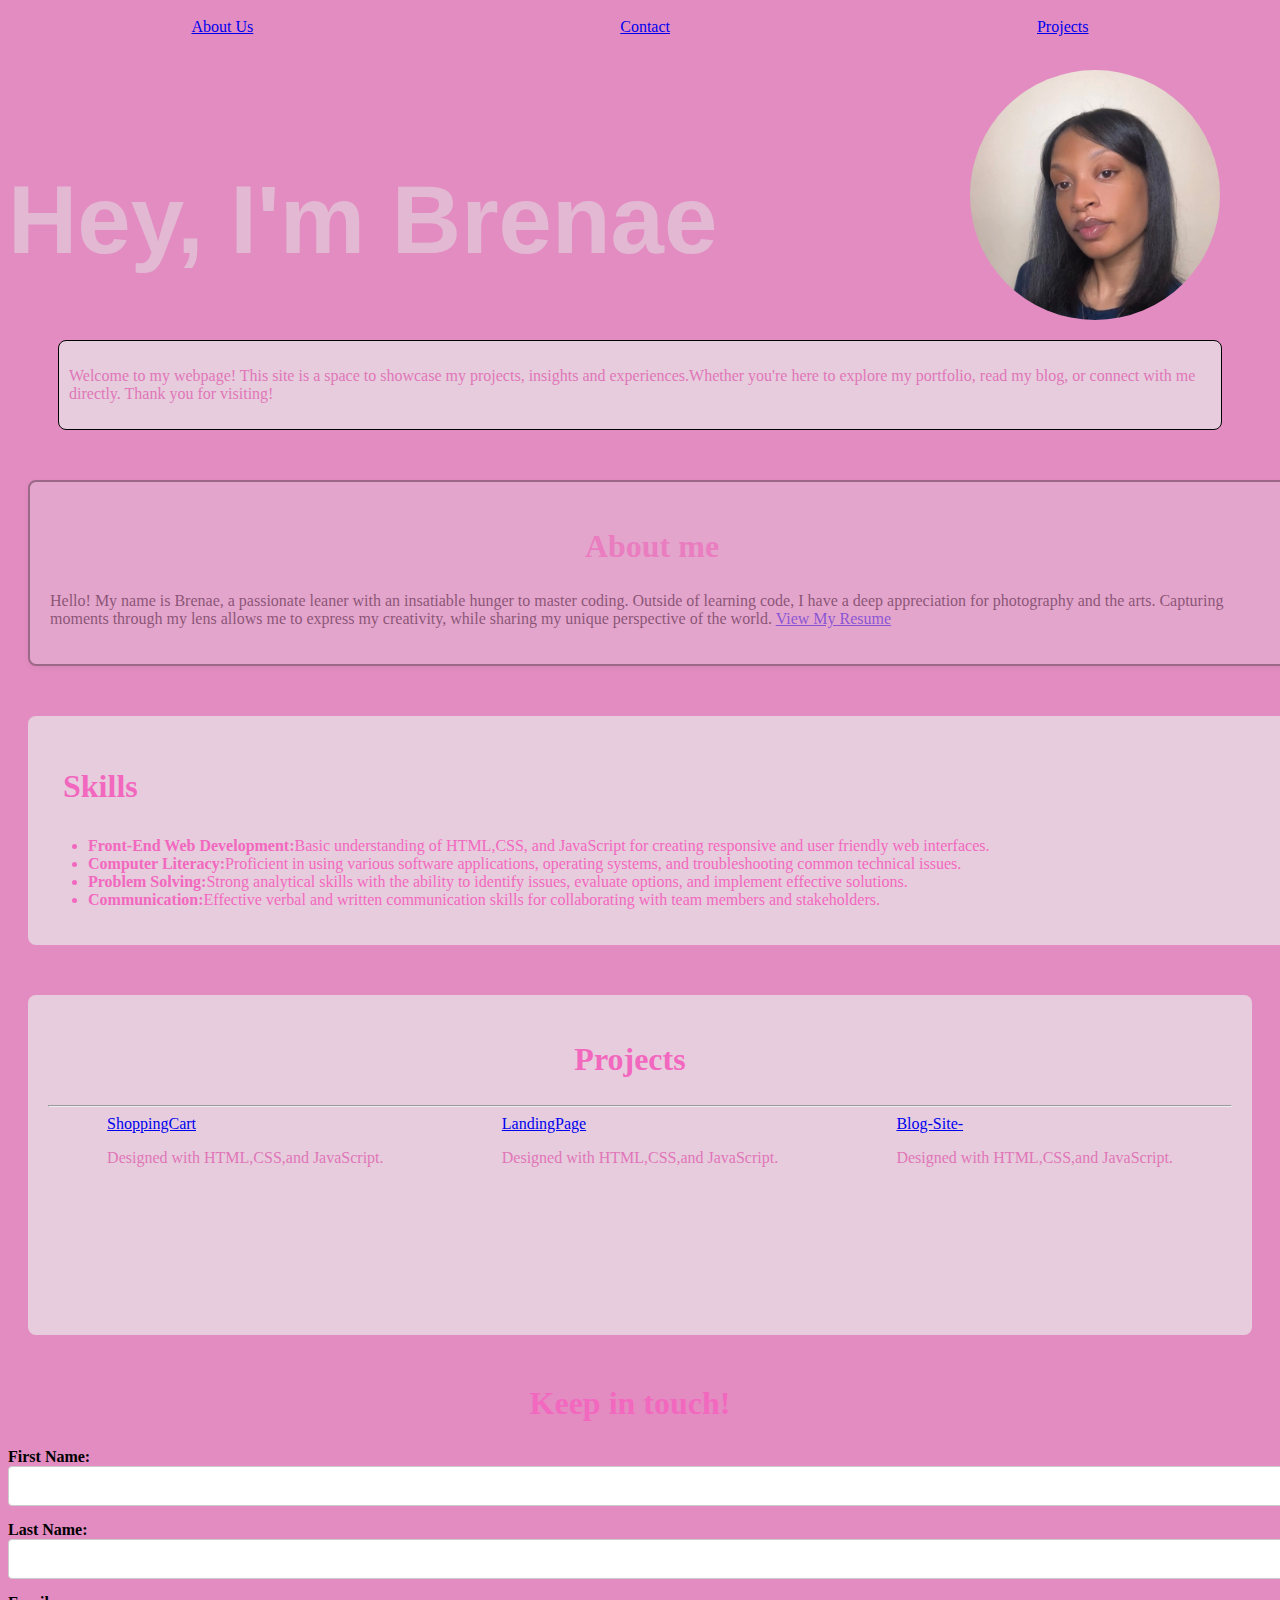
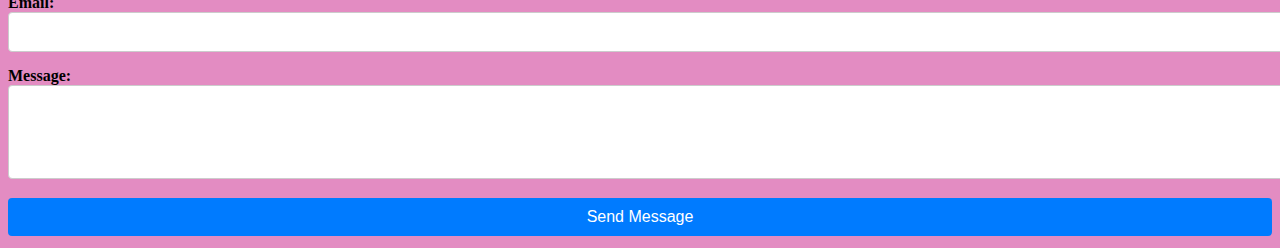
<file: index.html>
<!DOCTYPE html>
<html lang="en">
<head>
    <meta charset="UTF-8">
    <meta name="viewport" content="width=device-width, initial-scale=1.0">
    <title>Document</title>
        <link rel="stylesheet" href="styles.css">
        
           
<body>
    
     
        <ul class="nav">  
            <li><a href="about.html">About Us</a></li>  
            <li><a href="contact.html">Contact</a></li> 
            <li><a href="projects.html">Projects</a></li> 
        </ul>  


        <div class="header"> 
        <h1>Hey, I'm Brenae</h1>
    </div>
        
    

    <div class="Avi">
        <img src="IMG_5445.jpeg" alt="Profile photo" class="avatar">
    </div>
   
        <div class="briefbio">
        <p>Welcome to my webpage! This site is a space to showcase my projects, insights and experiences.Whether you're here to explore my portfolio, read my blog, or connect with me directly. Thank you for visiting!</p>
    </div>


    <div class="content-container">
    <div class="aboutme">          
        <h2>About me</h2>
        <p>Hello! My name is Brenae, a passionate leaner with an insatiable hunger to master coding. Outside of learning code, I have a deep appreciation for photography and the arts. Capturing moments through my lens allows me to express my creativity, while sharing my unique perspective of the world.
            <a href="BRENAE-BROOKS updated resume 2025.html" target="_blank" class="resume-link">View My Resume</a>
        </p>
        </div>

        <div class="list-container">
            <h3>Skills</h3>
            <ul>
                <li><strong>Front-End Web Development:</strong>Basic understanding of HTML,CSS, and JavaScript for creating responsive and user friendly web interfaces.</li>
                <li><strong>Computer Literacy:</strong>Proficient in using various software applications, operating systems, and troubleshooting common technical issues.</li>
                <li><strong>Problem Solving:</strong>Strong analytical skills with the ability to identify issues, evaluate options, and implement effective solutions.</li>
                <li><strong>Communication:</strong>Effective verbal and written communication skills for collaborating with team members and stakeholders.</li>
            </ul>
        </div>

        <div class="Projects">  
            <h2>Projects</h2>  
            <hr>  
            <ul>  
                <li>  
                    <a href="https://github.com/BrenaeB/Cart.git" target="_blank">ShoppingCart</a> 
                    <p>Designed with HTML,CSS,and JavaScript.</p> 
                </li>  
                <li>  
                    <a href="https://github.com/BrenaeB/LandingPage.git" target="_blank">LandingPage</a>
                    <p>Designed with HTML,CSS,and JavaScript.</p>  
                </li>  
                <li>  
                    <a href="https://github.com/BrenaeB/Blog-Site-.git" target="_blank"> Blog-Site-</a>  
                    <p>Designed with HTML,CSS,and JavaScript.</p>
                </li>  
            </ul>  
        </div>  
     
        
        

</div class="contactus">
        <h2>Keep in touch!</h2>
        <form class="contact-form">  
            <div class="form-group">  
                <label for="first-name">First Name:</label>  
                <input type="text" id="first-name" name="first-name" required>  
            </div>  
            <div class="form-group">  
                <label for="last-name">Last Name:</label>  
                <input type="text" id="last-name" name="last-name" required>  
            </div>  
            <div class="form-group">  
                <label for="email">Email:</label>  
                <input type="email" id="email" name="email" required>  
            </div>  
            <div class="form-group">  
                <label for="message">Message:</label>  
                <textarea id="message" name="message" rows="4" required></textarea>  
            </div>  
            <button type="submit">Send Message</button>  
        </form>  
    </div>  

<div>

</div>



</body>
</html>
</file>
<file: styles.css>
body{
    background-color: #E38CC2;
}
.nav {
    list-style-type: none;
    padding: 10px 0;
    margin: 0;
    display: flex;
    justify-content: space-around;
    background-color: #E38CC2;
}
.nav-item{
    padding: 10px 20px;
    cursor: pointer;
}
.nav-item:hover {
    background-color: #E3B8D3;
}
.header{
    display: flex;
    margin-top: 55px;
    align-items: center;
}
h1 {
    text-align: left;
    color: #E3B8D3;
    margin-right: 20px;
    font-size: 6em;
    font-family:  Arial, Helvetica, sans-serif;
}
h2{
    text-align: center;
    color: #F268BF;
    margin-right: 20px;
    font-size: 2em;
}
h3{
    text-align: left;
    color: #F268BF;
    margin-left: 15px;
    font-size: 2em;
}
.list-container{
    margin: 20px;
    padding: 20px;
    border-radius: 8px;
    background-color:#e7ccdd ;
    width: 275px;
}
.list-container ul {
    color: #F268BF;
}
.aboutme{
    border: 2px solid #333;
    padding: 20px;
    margin: 20px;
    margin-top: 100px;
    background-color: #E7CCDD;
    opacity: 0.4;
    border-radius: 8px;
    box-shadow: 0 2px 5px rgba(0, 0, 0, 0.1);
    width: 275px;
    height: auto;
}
.briefbio{
    display: flex;
    justify-content: center;
    color:#E076B8;
    top: 100%;
    border: 1px solid #000;
    border-radius: 8px;
    background-color: #E7CCDD;
    padding:10px;
    z-index: 1000;
    margin-right: 50px;
    margin-left: 50px;
}
.Projects ul {
    display: flex;
    justify-content: space-around;
    padding: 0;
    height:200px;
    margin: 0;
    list-style-type: none;
}
.Projects li {
    margin: 0 10px;
}
.greeting{
    display: flex;
    justify-content: flex-end;
    align-items: flex-start;
    height: 100px;
}
.text{
    margin-right: 10px;
}
.Avi{
    display: flex;
    position: absolute;
    top: 60px;
    right: 10px;
    justify-content: flex-end;
    align-items: center;
    width: 100%;
}
.avatar{
    margin-right: 40px;
    padding:10px;
    width: 100%;
    height: 250px;
    border-color: #E076B8;
    max-width: 250px;
    object-fit:cover;
    border-radius: 75%;
}
.contactus{
    margin-top: 20px;
}
.content-container{
    display: block;
    margin: 20px;
}
.list-container, .aboutme {
    width: 100%;
    margin: 50px 0;
}
.Projects{
    margin: 50px 0;
    background-color: #E7CCDD;
    color:#E076B8;
    padding: 20px;
    border-radius: 8px;
}


.contactus {  
    max-width: 600px;  
    margin: 0 auto;  
    padding: 20px;  
    background-color: #f9f9f9;  
    border-radius: 8px;  
    box-shadow: 0 2px 10px rgba(0, 0, 0, 0.1);  
}  

.contact-form {  
    display: flex;  
    flex-direction: column;  
}  

.form-group {  
    margin-bottom: 15px;  
}  

label {  
    margin-bottom: 5px;  
    font-weight: bold;  
}  

input[type="text"],  
input[type="email"],  
textarea {  
    width: 100%;  
    padding: 10px;  
    border: 1px solid #ccc;  
    border-radius: 4px;  
    font-size: 16px;  
}  

button {  
    padding: 10px 15px;  
    background-color: #007bff;  
    color: white;  
    border: none;  
    border-radius: 4px;  
    cursor: pointer;  
    font-size: 16px;  
}  

button:hover {  
    background-color: #0056b3;  
}
</file>
